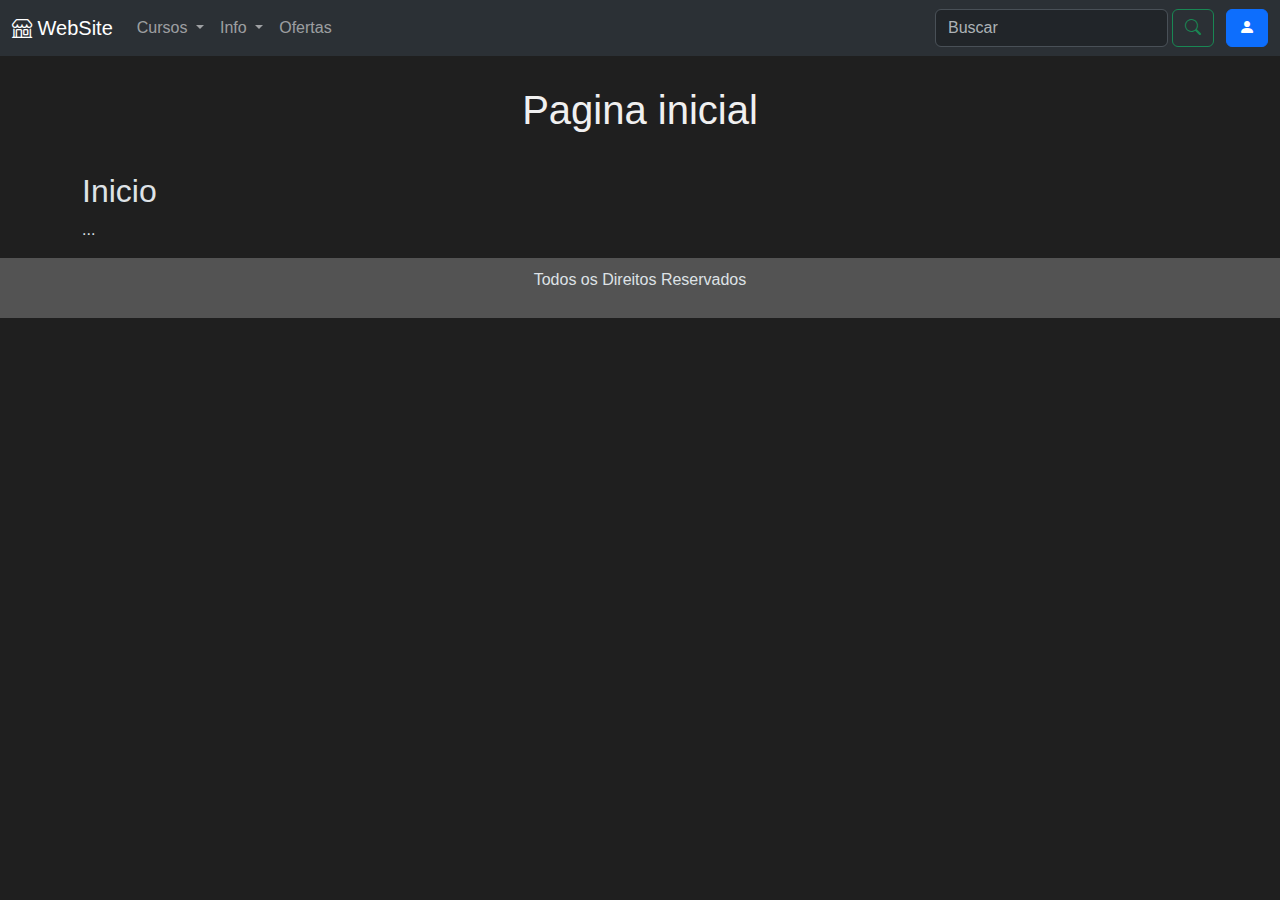
<file: HTML5/index.html>
<!DOCTYPE html>
<html>

<head>
    <meta charset="UTF-8" />
    <title>Lógica de Programação</title>
    <link rel="stylesheet" href="css/bootstrap.css">
    <link rel="stylesheet" href="https://cdn.jsdelivr.net/npm/bootstrap-icons@1.11.3/font/bootstrap-icons.min.css">

    <link rel="stylesheet" href="css/style.css">
</head>

<body data-bs-theme="dark">
    <nav class="navbar sticky-top navbar-expand-lg bg-body-tertiary" data-bs-theme="dark">

        <div class="container-fluid">

            <a class="navbar-brand" href="index.html"><i class="bi bi-shop"></i> WebSite</a>

            <button class="navbar-toggler" type="button" data-bs-toggle="collapse"
                data-bs-target="#navbarSupportedContent" aria-controls="navbarSupportedContent" aria-expanded="false"
                aria-label="Toggle navigation">
                <span class="navbar-toggler-icon"></span>
            </button>

            <div class="collapse navbar-collapse" id="navbarSupportedContent">
                <ul class="navbar-nav me-auto mb-2 mb-lg-0">

                    <li class="nav-item dropdown">
                        <a class="nav-link dropdown-toggle" href="#" role="button" data-bs-toggle="dropdown"
                            aria-expanded="false">
                            Cursos
                        </a>
                        <ul class="dropdown-menu">
                            <li><a class="dropdown-item" href="frontEndPage.html">FrontEnd</a></li>
                            <li><a class="dropdown-item" href="firstPage.html">Práticas de Programação</a>
                            </li>
                            <li><a class="dropdown-item" href="logicPage.html">Lógica de Programação</a></li>
                            <li><a class="dropdown-item" href="htmlPage.html">HTML5</a></li>
                            <li><a class="dropdown-item" href="cssPage.html">CSS</a></li>
                            <li><a class="dropdown-item" href="jsPage.html">Java Script</a></li>
                        </ul>
                    </li>
                    <li class="nav-item dropdown">
                        <a class="nav-link dropdown-toggle" href="#" role="button" data-bs-toggle="dropdown"
                            aria-expanded="false">
                            Info
                        </a>
                        <ul class="dropdown-menu">
                            <li><a class="dropdown-item" href="#">Suporte</a></li>
                            <li><a class="dropdown-item" href="#">Quem somos</a></li>
                            <li><a class="dropdown-item" href="#">Trabalhe Conosco</a></li>
                        </ul>
                    </li>
                    <li class="nav-item">
                        <a class="nav-link" href="#"> Ofertas</a>
                    </li>
                </ul>
                <ul class="nav">
                    <div class="container-fluid">
                        <form class="d-flex" role="search">
                            <input class="form-control me-1" type="search" placeholder="Buscar" aria-label="Search">
                            <button class="btn btn-outline-success" type="submit"><i class="bi bi-search"></i></button>
                        </form>
                    </div>
                </ul>

                <button class="btn btn-primary" type="button" data-bs-toggle="offcanvas"
                    data-bs-target="#offcanvasRight" aria-controls="offcanvasRight"><i
                        class="bi bi-person-fill"></i></button>
    </nav>

    <div class="offcanvas offcanvas-end" tabindex="-1" id="offcanvasRight" aria-labelledby="offcanvasRightLabel">
        <div class="offcanvas-header">
            <h5 class="offcanvas-title" id="offcanvasRightLabel">Fellipe Duarte</h5>
            <button type="button" class="btn-close" data-bs-dismiss="offcanvas" aria-label="Close"></button>
        </div>

        <div class="accordion" id="accordionPanelsStayOpenExample">
            <div class="accordion-item">
                <h2 class="accordion-header">
                    <button class="accordion-button" type="button" data-bs-toggle="collapse"
                        data-bs-target="#panelsStayOpen-collapseOne" aria-expanded="true"
                        aria-controls="panelsStayOpen-collapseOne">
                        <i class="bi bi-person-square"> Profile</i>
                    </button>
                </h2>
                <div id="panelsStayOpen-collapseOne" class="accordion-collapse collapse show">
                    <div class="accordion-body">
                        <ul class="nav flex-column ">
                            <li class="nav-item">
                                <a class="nav-link active text-white" href="#"><i class="bi bi-person-fill"></i> Meu
                                    Perfil</a>
                            </li>
                            <li class="nav-item">
                                <a class="nav-link text-white" href="#"><i class="bi bi-person-lines-fill"></i>
                                    Dados
                                    Pessoais</a>
                            </li>
                            <li class="nav-item">
                                <a class="nav-link text-white" href="#"><i class="bi bi-key-fill"></i> Alterar
                                    Senha</a>
                            </li>
                            <li class="nav-item">
                                <a class="nav-link text-white" href="#"><i class="bi bi-fire"></i> Meus
                                    Cursos</a>
                            </li>
                            <li class="nav-item">
                                <a class="nav-link text-white" href="shopPage.html"><i class="bi bi-cart4"></i> Meu
                                    carrinho</a>
                            </li>
                        </ul>
                    </div>
                </div>
            </div>
            <div class="accordion-item">
                <h2 class="accordion-header">
                    <button class="accordion-button collapsed" type="button" data-bs-toggle="collapse"
                        data-bs-target="#panelsStayOpen-collapseTwo" aria-expanded="false"
                        aria-controls="panelsStayOpen-collapseTwo">
                        <i class="bi bi-gear-fill"> Configurações</i>
                    </button>
                </h2>
                <div id="panelsStayOpen-collapseTwo" class="accordion-collapse collapse">
                    <div class="accordion-body">
                        <ul class="nav flex-column ">
                            <li class="nav-item">
                                <a class="nav-link text-white" href="#"><i class="bi bi-alphabet-uppercase"></i>
                                    Idioma</a>
                            </li>
                            <li class="nav-item">
                                <a class="nav-link text-white" href="#"><i class="bi bi-moon-fill"></i> Modo
                                    Noturno</a>
                            </li>
                        </ul>
                    </div>
                </div>
            </div>
            <div class="accordion-item">
                <h2 class="accordion-header">
                    <button class="accordion-button collapsed" type="button" data-bs-toggle="collapse"
                        data-bs-target="#panelsStayOpen-collapseThree" aria-expanded="false"
                        aria-controls="panelsStayOpen-collapseThree">
                        <i class="bi bi-filter-circle-fill"> Outros</i>
                    </button>
                </h2>
                <div id="panelsStayOpen-collapseThree" class="accordion-collapse collapse">
                    <div class="accordion-body">
                        <ul class="nav flex-column ">
                            <li class="nav-item">
                                <a class="nav-link active text-white" href="#"><i class="bi bi-person-fill-up"></i>
                                    Alterar Conta</a>
                            </li>
                            <li class="nav-item">
                                <a class="nav-link text-white" href="#"><i class="bi bi-box-arrow-left"></i>
                                    Logout</a>
                            </li>
                        </ul>
                    </div>
                </div>
            </div>
        </div>
    </div>

    <div class="container">

        <main>
            <h1>Pagina inicial</h1>
            <h2>Inicio</h2>
            <p>...</p>
        </main>
    </div>
    <footer>
        <p>Todos os Direitos Reservados</p>
    </footer>
    <script src="scripts/bootstrap.bundle.js"></script>
</body>

</html>
</file>
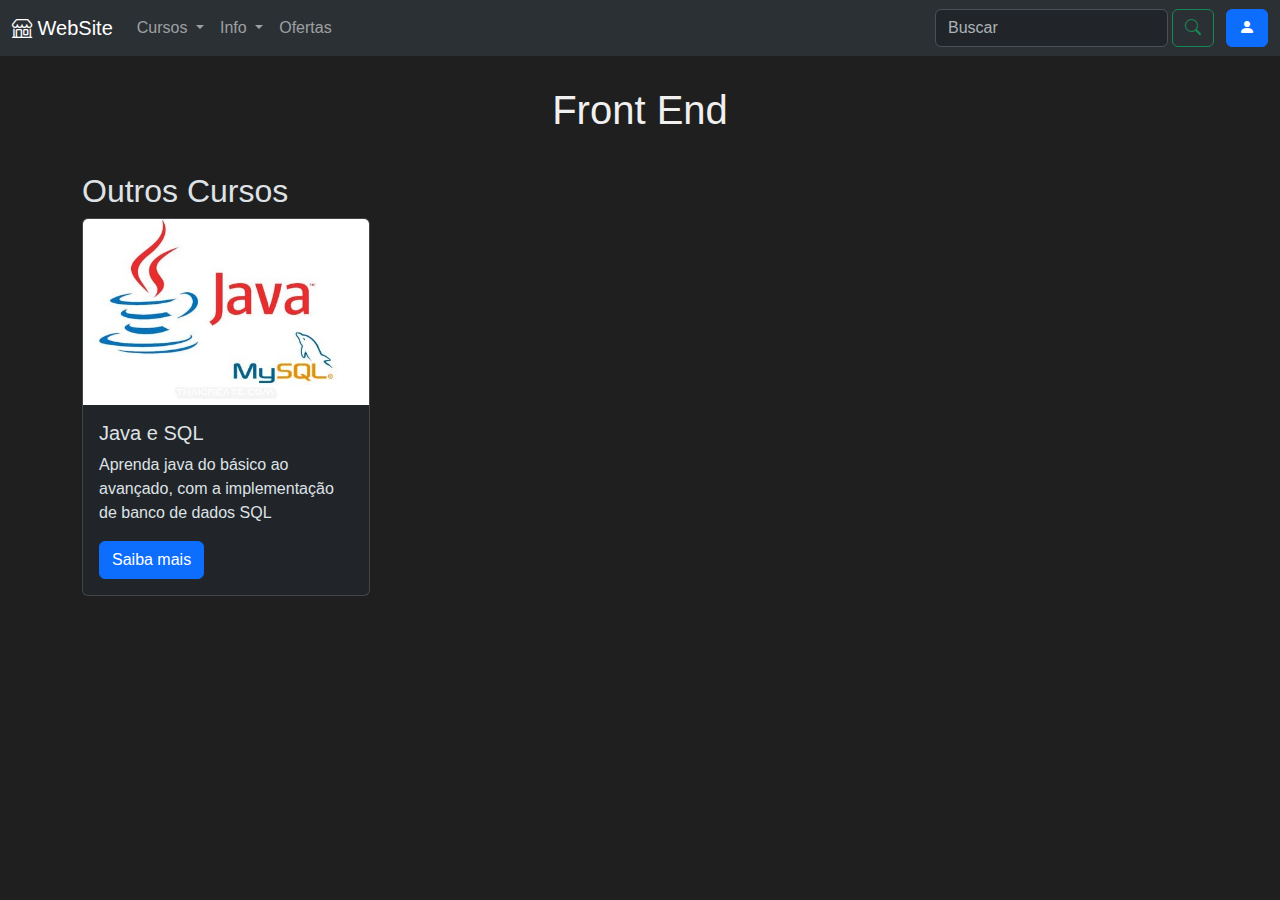
<file: HTML5/frontEndPage.html>
<!DOCTYPE html>
<html>

<head>
    <meta charset="UTF-8" />
    <title>FrontEnd</title>
    <link rel="stylesheet" href="css/bootstrap.css">
    <link rel="stylesheet" href="https://cdn.jsdelivr.net/npm/bootstrap-icons@1.11.3/font/bootstrap-icons.min.css">

    <link rel="stylesheet" href="css/style.css">
</head>

<body data-bs-theme="dark">
    <nav class="navbar sticky-top navbar-expand-lg bg-body-tertiary" data-bs-theme="dark">

        <div class="container-fluid">

            <a class="navbar-brand" href="index.html"><i class="bi bi-shop"></i> WebSite</a>

            <button class="navbar-toggler" type="button" data-bs-toggle="collapse"
                data-bs-target="#navbarSupportedContent" aria-controls="navbarSupportedContent" aria-expanded="false"
                aria-label="Toggle navigation">
                <span class="navbar-toggler-icon"></span>
            </button>

            <div class="collapse navbar-collapse" id="navbarSupportedContent">
                <ul class="navbar-nav me-auto mb-2 mb-lg-0">

                    <li class="nav-item dropdown">
                        <a class="nav-link dropdown-toggle" href="#" role="button" data-bs-toggle="dropdown"
                            aria-expanded="false">
                            Cursos
                        </a>
                        <ul class="dropdown-menu">
                            <li><a class="dropdown-item disabled" aria-disabled="true">FrontEnd</a></li>
                            <li><a class="dropdown-item" href="firstPage.html">Práticas de Programação</a></li>
                            <li><a class="dropdown-item" href="logicPage.html">Lógica de Programação</a></li>
                            <li><a class="dropdown-item" href="htmlPage.html">HTML5</a></li>
                            <li><a class="dropdown-item" href="cssPage.html">CSS</a></li>
                            <li><a class="dropdown-item" href="jsPage.html">Java Script</a></li>
                        </ul>
                    </li>
                    <li class="nav-item dropdown">
                        <a class="nav-link dropdown-toggle" href="#" role="button" data-bs-toggle="dropdown"
                            aria-expanded="false">
                            Info
                        </a>
                        <ul class="dropdown-menu">
                            <li><a class="dropdown-item" href="#">Suporte</a></li>
                            <li><a class="dropdown-item" href="#">Quem somos</a></li>
                            <li><a class="dropdown-item" href="#">Trabalhe Conosco</a></li>
                        </ul>
                    </li>
                    <li class="nav-item">
                        <a class="nav-link" href="#"> Ofertas</a>
                    </li>
                </ul>
                <ul class="nav">
                    <div class="container-fluid">
                        <form class="d-flex" role="search">
                            <input class="form-control me-1" type="search" placeholder="Buscar" aria-label="Search">
                            <button class="btn btn-outline-success" type="submit"><i class="bi bi-search"></i></button>
                        </form>
                    </div>
                </ul>

                <button class="btn btn-primary" type="button" data-bs-toggle="offcanvas"
                    data-bs-target="#offcanvasRight" aria-controls="offcanvasRight"><i
                        class="bi bi-person-fill"></i></button>
    </nav>

    <div class="offcanvas offcanvas-end" tabindex="-1" id="offcanvasRight" aria-labelledby="offcanvasRightLabel">
        <div class="offcanvas-header">
            <h5 class="offcanvas-title" id="offcanvasRightLabel">Fellipe Duarte</h5>
            <button type="button" class="btn-close" data-bs-dismiss="offcanvas" aria-label="Close"></button>
        </div>

        <div class="accordion" id="accordionPanelsStayOpenExample">
            <div class="accordion-item">
                <h2 class="accordion-header">
                    <button class="accordion-button" type="button" data-bs-toggle="collapse"
                        data-bs-target="#panelsStayOpen-collapseOne" aria-expanded="true"
                        aria-controls="panelsStayOpen-collapseOne">
                        <i class="bi bi-person-square"> Profile</i>
                    </button>
                </h2>
                <div id="panelsStayOpen-collapseOne" class="accordion-collapse collapse show">
                    <div class="accordion-body">
                        <ul class="nav flex-column ">
                            <li class="nav-item">
                                <a class="nav-link active text-white" href="#"><i class="bi bi-person-fill"></i> Meu
                                    Perfil</a>
                            </li>
                            <li class="nav-item">
                                <a class="nav-link text-white" href="#"><i class="bi bi-person-lines-fill"></i> Dados
                                    Pessoais</a>
                            </li>
                            <li class="nav-item">
                                <a class="nav-link text-white" href="#"><i class="bi bi-key-fill"></i> Alterar Senha</a>
                            </li>
                            <li class="nav-item">
                                <a class="nav-link text-white" href="#"><i class="bi bi-fire"></i> Meus
                                    Cursos</a>
                            </li>
                            <li class="nav-item">
                                <a class="nav-link text-white" href="shopPage.html"><i class="bi bi-cart4"></i> Meu
                                    carrinho</a>
                            </li>
                        </ul>
                    </div>
                </div>
            </div>
            <div class="accordion-item">
                <h2 class="accordion-header">
                    <button class="accordion-button collapsed" type="button" data-bs-toggle="collapse"
                        data-bs-target="#panelsStayOpen-collapseTwo" aria-expanded="false"
                        aria-controls="panelsStayOpen-collapseTwo">
                        <i class="bi bi-gear-fill"> Configurações</i>
                    </button>
                </h2>
                <div id="panelsStayOpen-collapseTwo" class="accordion-collapse collapse">
                    <div class="accordion-body">
                        <ul class="nav flex-column ">
                            <li class="nav-item">
                                <a class="nav-link text-white" href="#"><i class="bi bi-alphabet-uppercase"></i>
                                    Idioma</a>
                            </li>
                            <li class="nav-item">
                                <a class="nav-link text-white" href="#"><i class="bi bi-moon-fill"></i> Modo Noturno</a>
                            </li>
                        </ul>
                    </div>
                </div>
            </div>
            <div class="accordion-item">
                <h2 class="accordion-header">
                    <button class="accordion-button collapsed" type="button" data-bs-toggle="collapse"
                        data-bs-target="#panelsStayOpen-collapseThree" aria-expanded="false"
                        aria-controls="panelsStayOpen-collapseThree">
                        <i class="bi bi-filter-circle-fill"> Outros</i>
                    </button>
                </h2>
                <div id="panelsStayOpen-collapseThree" class="accordion-collapse collapse">
                    <div class="accordion-body">
                        <ul class="nav flex-column ">
                            <li class="nav-item">
                                <a class="nav-link active text-white" href="#"><i class="bi bi-person-fill-up"></i>
                                    Alterar Conta</a>
                            </li>
                            <li class="nav-item">
                                <a class="nav-link text-white" href="#"><i class="bi bi-box-arrow-left"></i> Logout</a>
                            </li>
                        </ul>
                    </div>
                </div>
            </div>
        </div>
    </div>

    <div class="container">
        <h1>Front End</h1>
        
        

        <h2>Outros Cursos</h2>
        <div class="row">
            <div class="col">
                <div class="card" style="width: 18rem;">
                    <img src="img/shoppingImages/javaSql.jpg" class="card-img-top" alt="javaSQL.jpeg">
                    <div class="card-body">
                        <h5 class="card-title">Java e SQL</h5>
                        <p class="card-text">Aprenda java do básico ao avançado, com a implementação de banco de dados
                            SQL</p>
                        <a href="#" class="btn btn-primary">Saiba mais</a>
                    </div>
                </div>
            </div>
        </div>
        
    </div>
    <script src="scripts/bootstrap.bundle.js"></script>
</body>

</html>
</file>
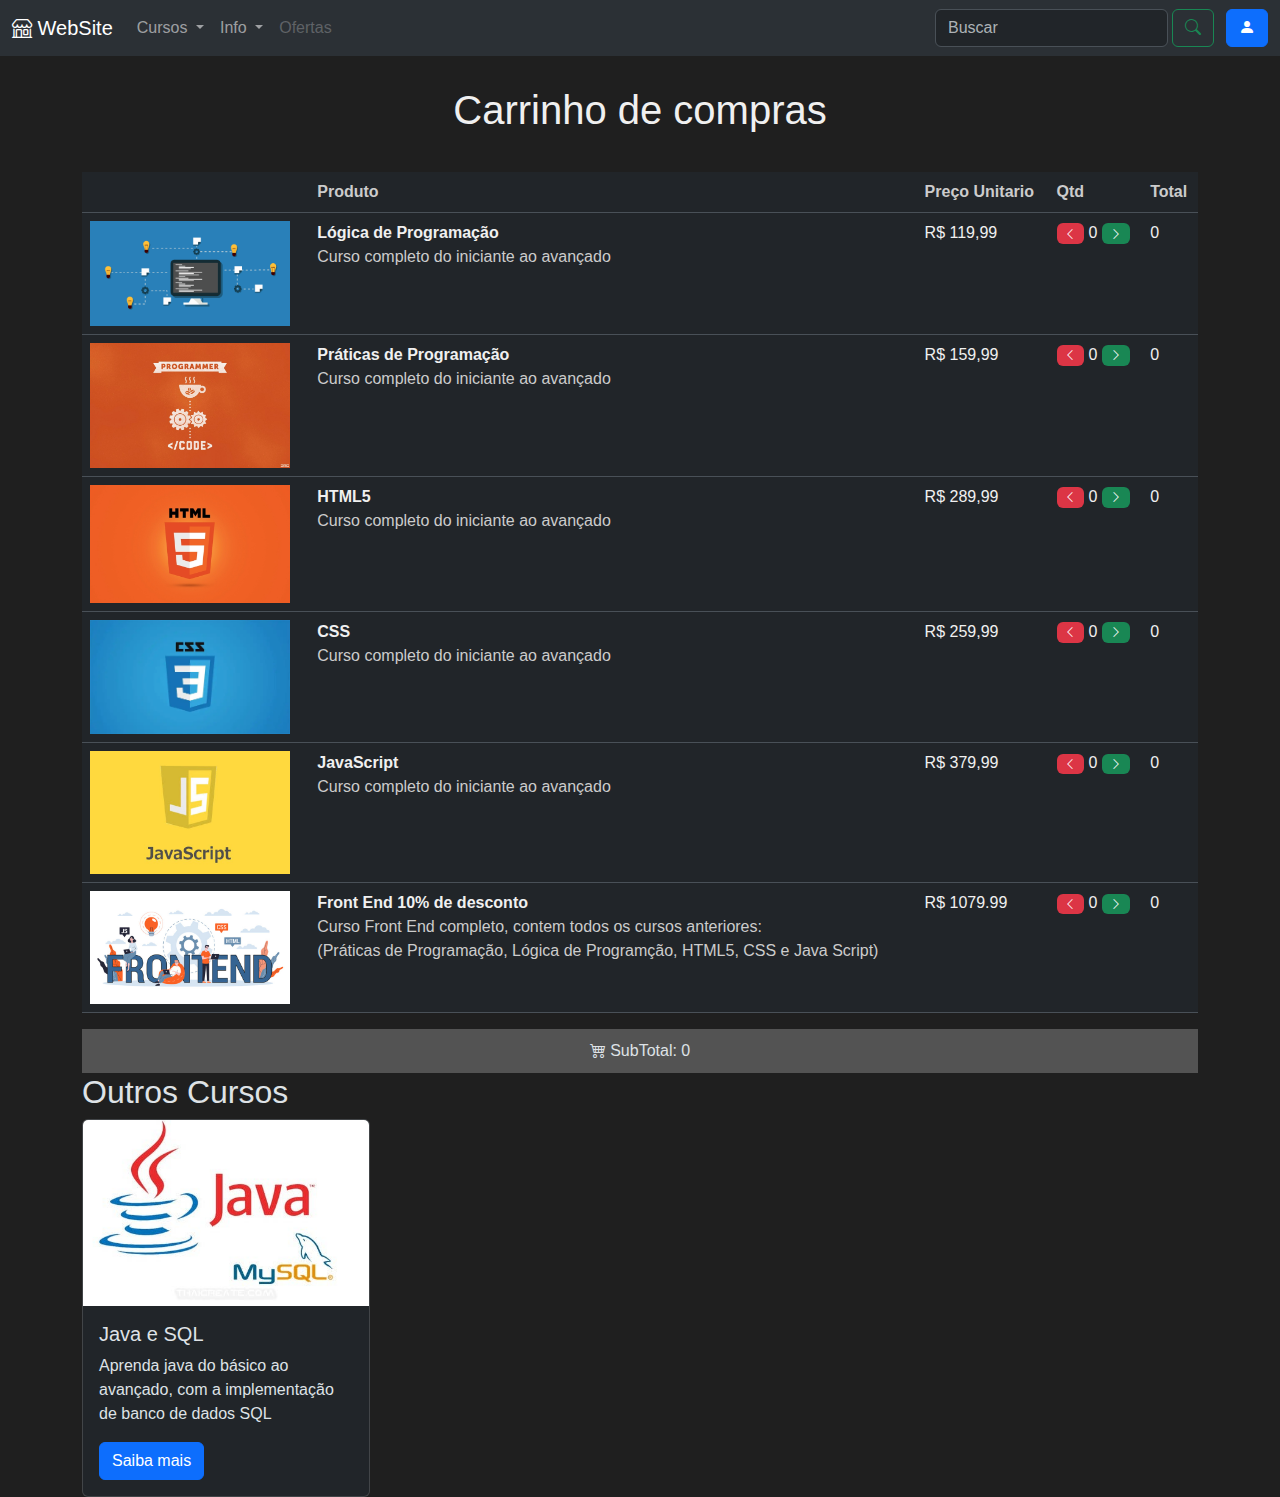
<file: HTML5/shopPage.html>
<!DOCTYPE html>
<html>

<head>
    <meta charset="UTF-8" />
    <title>Shoping</title>
    <link rel="stylesheet" href="css/bootstrap.css">
    <link rel="stylesheet" href="https://cdn.jsdelivr.net/npm/bootstrap-icons@1.11.3/font/bootstrap-icons.min.css">

    <link rel="stylesheet" href="css/style.css">
</head>

<body data-bs-theme="dark">
    <nav class="navbar sticky-top navbar-expand-lg bg-body-tertiary" data-bs-theme="dark">

        <div class="container-fluid">

            <a class="navbar-brand" href="index.html"><i class="bi bi-shop"></i> WebSite</a>

            <button class="navbar-toggler" type="button" data-bs-toggle="collapse"
                data-bs-target="#navbarSupportedContent" aria-controls="navbarSupportedContent" aria-expanded="false"
                aria-label="Toggle navigation">
                <span class="navbar-toggler-icon"></span>
            </button>

            <div class="collapse navbar-collapse" id="navbarSupportedContent">
                <ul class="navbar-nav me-auto mb-2 mb-lg-0">

                    <li class="nav-item dropdown">
                        <a class="nav-link dropdown-toggle" href="#" role="button" data-bs-toggle="dropdown"
                            aria-expanded="false">
                            Cursos
                        </a>
                        <ul class="dropdown-menu">
                            <li><a class="dropdown-item" href="frontEndPage.html">FrontEnd</a></li>
                            <li><a class="dropdown-item" href="firstPage.html">Práticas de Programação</a></li>
                            <li><a class="dropdown-item" href="logicPage.html">Lógica de Programação</a></li>
                            <li><a class="dropdown-item" href="htmlPage.html">HTML5</a></li>
                            <li><a class="dropdown-item" href="cssPage.html">CSS</a></li>
                            <li><a class="dropdown-item" href="jsPage.html">Java Script</a></li>
                        </ul>
                    </li>
                    <li class="nav-item dropdown">
                        <a class="nav-link dropdown-toggle" href="#" role="button" data-bs-toggle="dropdown"
                            aria-expanded="false">
                            Info
                        </a>
                        <ul class="dropdown-menu">
                            <li><a class="dropdown-item" href="#">Suporte</a></li>
                            <li><a class="dropdown-item" href="#">Quem somos</a></li>
                            <li><a class="dropdown-item" href="#">Trabalhe Conosco</a></li>
                        </ul>
                    </li>
                    <li class="nav-item">
                        <a class="nav-link disabled" aria-disabled="true"> Ofertas</a>
                    </li>
                </ul>
                <ul class="nav">
                    <div class="container-fluid">
                        <form class="d-flex" role="search">
                            <input class="form-control me-1" type="search" placeholder="Buscar" aria-label="Search">
                            <button class="btn btn-outline-success" type="submit"><i class="bi bi-search"></i></button>
                        </form>
                    </div>
                </ul>

                <button class="btn btn-primary" type="button" data-bs-toggle="offcanvas"
                    data-bs-target="#offcanvasRight" aria-controls="offcanvasRight"><i
                        class="bi bi-person-fill"></i></button>
    </nav>

    <div class="offcanvas offcanvas-end" tabindex="-1" id="offcanvasRight" aria-labelledby="offcanvasRightLabel">
        <div class="offcanvas-header">
            <h5 class="offcanvas-title" id="offcanvasRightLabel">Fellipe Duarte</h5>
            <button type="button" class="btn-close" data-bs-dismiss="offcanvas" aria-label="Close"></button>
        </div>

        <div class="accordion" id="accordionPanelsStayOpenExample">
            <div class="accordion-item">
                <h2 class="accordion-header">
                    <button class="accordion-button" type="button" data-bs-toggle="collapse"
                        data-bs-target="#panelsStayOpen-collapseOne" aria-expanded="true"
                        aria-controls="panelsStayOpen-collapseOne">
                        <i class="bi bi-person-square"> Profile</i>
                    </button>
                </h2>
                <div id="panelsStayOpen-collapseOne" class="accordion-collapse collapse show">
                    <div class="accordion-body">
                        <ul class="nav flex-column ">
                            <li class="nav-item">
                                <a class="nav-link active text-white" href="#"><i class="bi bi-person-fill"></i> Meu
                                    Perfil</a>
                            </li>
                            <li class="nav-item">
                                <a class="nav-link text-white" href="#"><i class="bi bi-person-lines-fill"></i> Dados
                                    Pessoais</a>
                            </li>
                            <li class="nav-item">
                                <a class="nav-link text-white" href="#"><i class="bi bi-key-fill"></i> Alterar Senha</a>
                            </li>
                            <li class="nav-item">
                                <a class="nav-link text-white" href="#"><i class="bi bi-fire"></i> Meus
                                    Cursos</a>
                            </li>
                            <li class="nav-item">
                                <a class="nav-link text-white disabled" href="#"><i class="bi bi-cart4"></i> Meu
                                    carrinho</a>
                            </li>
                        </ul>
                    </div>
                </div>
            </div>
            <div class="accordion-item">
                <h2 class="accordion-header">
                    <button class="accordion-button collapsed" type="button" data-bs-toggle="collapse"
                        data-bs-target="#panelsStayOpen-collapseTwo" aria-expanded="false"
                        aria-controls="panelsStayOpen-collapseTwo">
                        <i class="bi bi-gear-fill"> Configurações</i>
                    </button>
                </h2>
                <div id="panelsStayOpen-collapseTwo" class="accordion-collapse collapse">
                    <div class="accordion-body">
                        <ul class="nav flex-column ">
                            <li class="nav-item">
                                <a class="nav-link text-white" href="#"><i class="bi bi-alphabet-uppercase"></i>
                                    Idioma</a>
                            </li>
                            <li class="nav-item">
                                <a class="nav-link text-white" href="#"><i class="bi bi-moon-fill"></i> Modo Noturno</a>
                            </li>
                        </ul>
                    </div>
                </div>
            </div>
            <div class="accordion-item">
                <h2 class="accordion-header">
                    <button class="accordion-button collapsed" type="button" data-bs-toggle="collapse"
                        data-bs-target="#panelsStayOpen-collapseThree" aria-expanded="false"
                        aria-controls="panelsStayOpen-collapseThree">
                        <i class="bi bi-filter-circle-fill"> Outros</i>
                    </button>
                </h2>
                <div id="panelsStayOpen-collapseThree" class="accordion-collapse collapse">
                    <div class="accordion-body">
                        <ul class="nav flex-column ">
                            <li class="nav-item">
                                <a class="nav-link active text-white" href="#"><i class="bi bi-person-fill-up"></i>
                                    Alterar Conta</a>
                            </li>
                            <li class="nav-item">
                                <a class="nav-link text-white" href="#"><i class="bi bi-box-arrow-left"></i> Logout</a>
                            </li>
                        </ul>
                    </div>
                </div>
            </div>
        </div>
    </div>

    <div class="container">
        <h1>Carrinho de compras</h1>
        <table class="table table-hover">
            <thead>
                <tr>
                    <th></th>
                    <th><span class="table-desc">Produto</span></th>
                    <th><span class="table-desc">Preço Unitario</span></th>
                    <th><span class="table-desc">Qtd</span></th>
                    <th><span class="table-desc">Total</span></th>
                </tr>
            </thead>
            <tbody>
                <tr>
                    <td>
                        <img src="img/shoppingImages/programmingLogic.png" alt="programmingLogic.jpeg" width="200">
                    </td>
                    <td>
                        <div><span class="product-info">Lógica de Programação</span></div>
                        <div><span class="descricao">Curso completo do iniciante ao avançado</span></div>

                    </td>
                    <td>
                        <span class="product-num" id="value_1">R$ 119,99</span>
                    </td>
                    <td>
                        <span class="badge text-bg-danger" onclick="operation('sub',1)"><i class="bi bi-chevron-left"></i></span>
                        <span class="product-num" id="qtd_1">0</span>
                        <span class="badge text-bg-success" onclick="operation('add',1)"><i class="bi bi-chevron-right"></i></span>
                    </td>
                    <td><span class="product-num" id="total_1">0</span></td>
                </tr>
                <tr>
                    <td>
                        <img src="img/shoppingImages/practice.jpg" alt="practice.jpeg" width="200">
                    </td>
                    <td>
                        <div><span class="product-info">Práticas de Programação</span></div>
                        <div><span class="descricao">Curso completo do iniciante ao avançado</span></div>

                    </td>
                    <td>
                        <span class="product-num" id="value_2">R$ 159,99</span>
                    </td>
                    <td>
                        <span class="badge text-bg-danger" onclick="operation('sub',2)"><i class="bi bi-chevron-left"></i></span>
                        <span class="product-num" id="qtd_2">0</span>
                        <span class="badge text-bg-success" onclick="operation('add',2)"><i class="bi bi-chevron-right"></i></span>
                    </td>
                    <td><span class="product-num" id="total_2">0</span></td>
                </tr>
                <tr>
                    <td>
                        <img src="img/shoppingImages/html5.jpg" alt="HTML5.jpeg" width="200">
                    </td>
                    <td>
                        <div><span class="product-info">HTML5</span></div>
                        <div><span class="descricao">Curso completo do iniciante ao avançado</span></div>

                    </td>
                    <td>
                        <span class="product-num" id="value_3">R$ 289,99</span>
                    </td>
                    <td>
                        <span class="badge text-bg-danger" onclick="operation('sub',3)"><i class="bi bi-chevron-left"></i></span>
                        <span class="product-num" id="qtd_3">0</span>
                        <span class="badge text-bg-success" onclick="operation('add',3)"><i class="bi bi-chevron-right"></i></span>
                    </td>
                    <td><span class="product-num" id="total_3">0</span></td>
                </tr>
                <tr>
                    <td>
                        <img src="img/shoppingImages/css.jpeg" alt="css.jpeg" width="200">
                    </td>
                    <td>
                        <div><span class="product-info">CSS</span></div>
                        <div><span class="descricao">Curso completo do iniciante ao avançado</span></div>

                    </td>
                    <td>
                        <span class="product-num" id="value_4">R$ 259,99</span>
                    </td>
                    <td>
                        <span class="badge text-bg-danger" onclick="operation('sub',4)"><i class="bi bi-chevron-left"></i></span>
                        <span class="product-num" id="qtd_4">0</span>
                        <span class="badge text-bg-success" onclick="operation('add',4)"><i class="bi bi-chevron-right"></i></span>
                    </td>
                    <td><span class="product-num" id="total_4">0</span></td>
                </tr>
                <tr>
                    <td>
                        <img src="img/shoppingImages/topic-javascript-img-1.jpg" alt="javaScript.jpeg" width="200">
                    </td>
                    <td>
                        <div><span class="product-info">JavaScript</span></div>
                        <div><span class="descricao">Curso completo do iniciante ao avançado</span></div>

                    </td>
                    <td>
                        <span class="product-num" id="value_5">R$ 379,99</span>
                    </td>
                    <td>
                        <span class="badge text-bg-danger" onclick="operation('sub',5)"><i class="bi bi-chevron-left"></i></span>
                        <span class="product-num" id="qtd_5">0</span>
                        <span class="badge text-bg-success" onclick="operation('add',5)"><i class="bi bi-chevron-right"></i></span>
                    </td>
                    <td><span class="product-num" id="total_5">0</span></td>
                </tr>
                <tr>
                    <td>
                        <img src="img/shoppingImages/frontEnd.jpg" alt="frontEnd.jpeg" width="200">
                    </td>
                    <td>
                        <div><span class="product-info">Front End 10% de desconto</span></div>
                        <div><span class="descricao">Curso Front End completo, contem todos os cursos
                                anteriores:<br>(Práticas de Programação,
                                Lógica de Programção, HTML5, CSS e Java Script)</span></div>

                    </td>
                    <td>
                        <span class="product-num" id="value_6">R$ 1079.99</span>
                    </td>
                    <td>
                        <span class="badge text-bg-danger" onclick="operation('sub',6)"><i class="bi bi-chevron-left"></i></span>
                        <span class="product-num" id="qtd_6">0</span>
                        <span class="badge text-bg-success" onclick="operation('add',6)"><i class="bi bi-chevron-right"></i></span>
                    </td>
                    <td><span class="product-num" id="total_6">0</span></td>
                </tr>

            </tbody>
        </table>
        <footer>
            <i class="bi bi-cart4"></i><span> SubTotal: <span id="subtotal">0</span></span>
        </footer>

        <h2>Outros Cursos</h2>
        <div class="row">
            <div class="col">
                <div class="card" style="width: 18rem;">
                    <img src="img/shoppingImages/javaSql.jpg" class="card-img-top" alt="javaSQL.jpeg">
                    <div class="card-body">
                        <h5 class="card-title">Java e SQL</h5>
                        <p class="card-text">Aprenda java do básico ao avançado, com a implementação de banco de dados
                            SQL</p>
                        <a href="#" class="btn btn-primary">Saiba mais</a>
                    </div>
                </div>
            </div>
        </div>
    </div>
    <script src="scripts/bootstrap.bundle.js"></script>
    <script src="scripts/script-shop.js"></script>
</body>

</html>
</file>
<file: HTML5/css/style.css>
*{
    font-family:Arial, Helvetica, sans-serif;
}
h1{
    color: #f0f0f0;
    padding: 30px;
    text-align: center;
}
body{
    background-color: #1f1f1f;
}
.table-desc{
    color:#cccccc;
}
.container{
    background-color: #1f1f1f;
}
.descricao{
    color:#cccccc;
}
.product-info{
    color: #f0f0f0;
    font-weight:550;
}
.product-num{
    color: #f0f0f0;
}
footer{
    background-color:rgb(83, 83, 83);
    text-align: center;
    padding: 10px;
}
</file>
